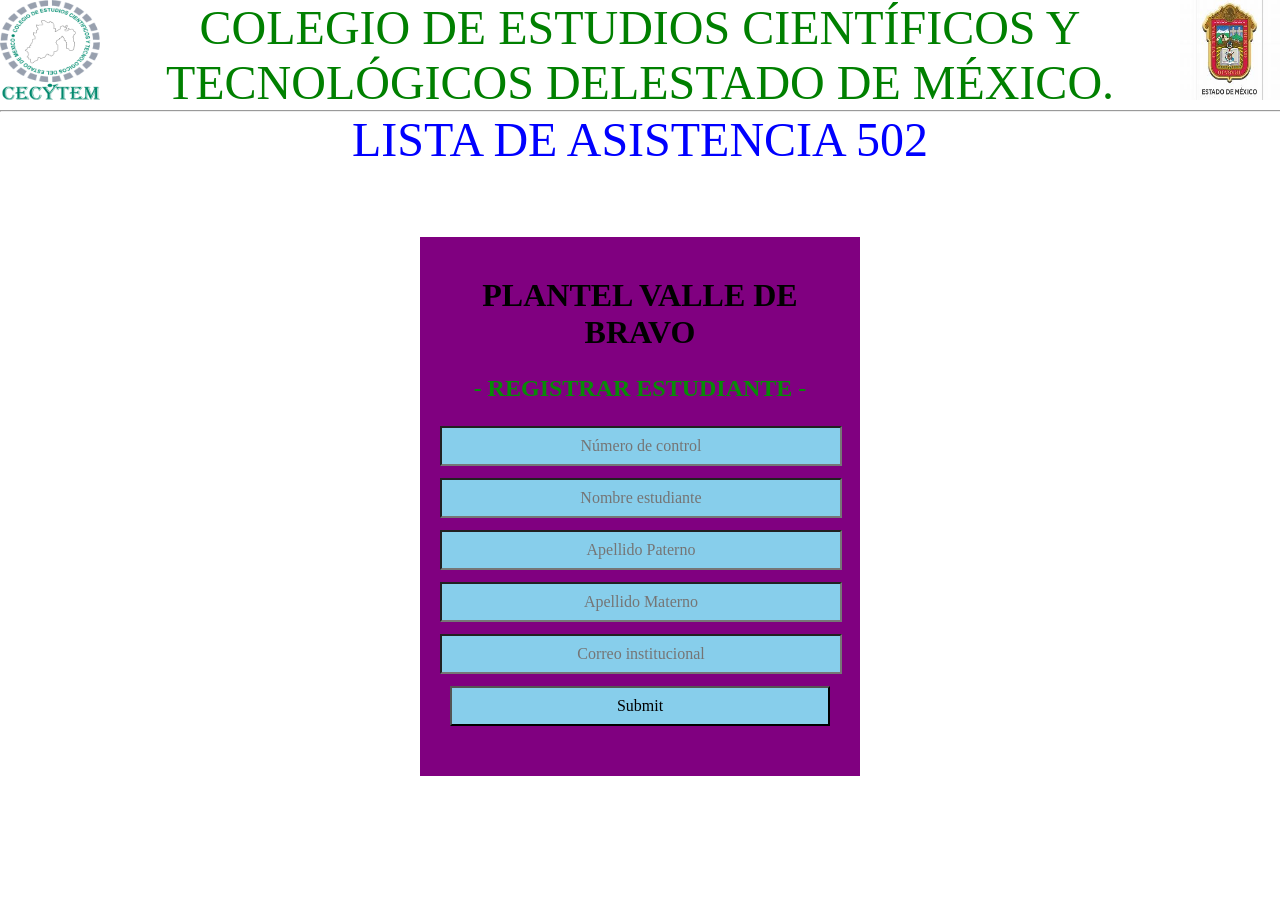
<file: index.html>
<!DOCTYPE html>
<html>
<head>
    <title>ASISTENCIA GRUPO 502</title>
   <meta charset="UTF-8">
    <link rel="stylesheet" type="text/css" href="estilos_jr.css">
</head>
<body>
<img src="cecytem-logo.png"align="left"width="100" height="100">
<img src="logo23.jpeg"align="right"width="100" height="100">
    
    
    <font face="calibri" size=15 color=green>COLEGIO DE ESTUDIOS CIENT&Iacute;FICOS Y TECNOL&Oacute;GICOS DELESTADO DE M&Eacute;XICO.</font>
    <hr width="100%">
    
    <font face="calibri" size=20 color=blue>LISTA DE ASISTENCIA 502</font>
    <form method="post">
        <h1>PLANTEL VALLE DE BRAVO</h1>
        <h2>- REGISTRAR ESTUDIANTE - </h2>  
        <input type="text" name="N_CONTROL" placeholder="Número de control">
        <input type="text" name=" N_ESTUDIANTE" placeholder="Nombre estudiante">
        <input type="text" name=" AP_PATERNO" placeholder="Apellido Paterno">
        <input type="text" name="AP_MATERNO" placeholder="Apellido Materno">
        <input type="email" name="CORREO_INS" placeholder="Correo institucional">
        <input type="submit" name="lista_estudiantes">
    </form>
    
    <?php
        include("registro.php");
  ?>
</body>
</html>
</file>
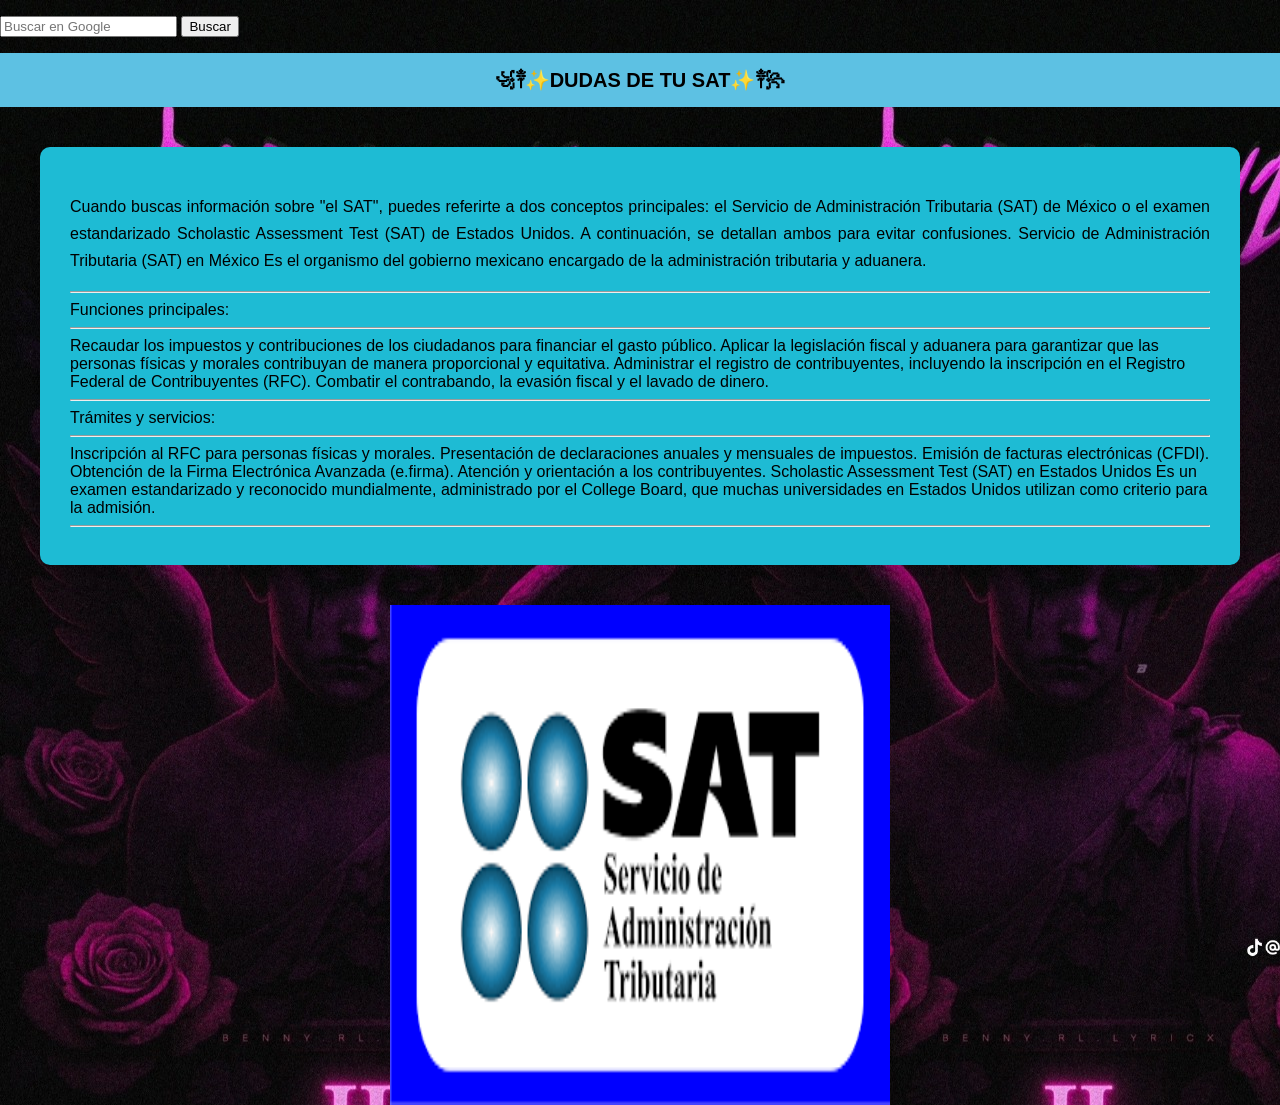
<file: dudas_sat.html>
<!DOCTYPE html>
<html lang="es">
<head>
<meta charset="UTF-8">
<meta name="viewport" content="width=device-width, initial-scale=1.0">
<title>Artículo - Ciudadanía</title>
<style>
/* ===== ESTILOS GENERALES ===== */
body {
  margin: 0;
  font-family: 'Segoe UI', Tahoma, Geneva, Verdana, sans-serif;
  background-color: #f8f8f8;
  color: #333;
}

/* ===== BARRA SUPERIOR ===== */
header {
  background-color: #5DC1E3;
  color: black;
  padding: 15px 30px;
  font-size: 20px;
  font-weight: bold;
}

/* ===== MENÚ DE CATEGORÍAS ===== */
nav {
  background-color: #fff;
  display: flex;
  justify-content: center;
  align-items: center;
  border-bottom: 1px solid #ddd;
  flex-wrap: wrap;
}
nav a {
  text-decoration: none;
  color: #333;
  font-weight: 600;
  margin: 10px 20px;
  display: flex;
  align-items: center;
  transition: color 0.3s;
}
nav a:hover {
  color: #e74c3c;
}
nav i {
  margin-right: 8px;
}

/* ===== CONTENEDOR PRINCIPAL ===== */
.container {
  display: flex;
  max-width: 1200px;
  margin: 40px auto;
  gap: 30px;
  padding: 0 20px;
}

/* ===== CONTENIDO PRINCIPAL ===== */
main {
  flex: 3;
  background-color:#1EBBD4;
  padding: 30px;
  border-radius: 10px;
  box-shadow: 0 4px 10px rgba(0,0,0,0.1);
}

main img {
  width: 100%;
  border-radius: 10px;
  margin: 20px 0;
}

main h1 {
  color: #222;
}
main p {
  line-height: 1.7;
  font-size: 16px;
}

/* ===== SIDEBAR ===== */
aside {
  flex: 1.2;
  background-color: white;
  padding: 20px;
  border-radius: 10px;
  box-shadow: 0 4px 10px rgba(0,0,0,0.1);
  height: fit-content;
}

aside h3 {
  color: #000;
  border-bottom: 2px solid #eee;
  padding-bottom: 10px;
}

aside a {
  color: #e74c3c;
  text-decoration: none;
}
aside a:hover {
  text-decoration: underline;
}

/* ===== ICONOS DE REDES ===== */
.redes {
  display: flex;
  gap: 15px;
  margin-top: 15px;
}
.redes a {
  background-color: black;
  color: white;
  width: 35px;
  height: 35px;
  border-radius: 50%;
  display: flex;
  align-items: center;
  justify-content: center;
  text-decoration: none;
  font-size: 18px;
  transition: background 0.3s;
}
.redes a:hover {
  background-color: #e74c3c;
}
</style>
<p> <form action="https://www.google.com/search" method="get">
  <input type="text" name="q" placeholder="Buscar en Google">
  <input type="submit" value="Buscar"></p>
  </form>
 <body background="3.jpg">
<center>
<header>꧁༒✨DUDAS DE TU SAT✨༒꧂</header>
</center>
<div class="container">

  <main>

   <P align ="justify"><font face="" color="BLACK"> 
Cuando buscas información sobre "el SAT", puedes referirte a dos conceptos principales: el Servicio de Administración Tributaria (SAT) de México o el examen estandarizado Scholastic Assessment Test (SAT) de Estados Unidos. A continuación, se detallan ambos para evitar confusiones. 
Servicio de Administración Tributaria (SAT) en México
Es el organismo del gobierno mexicano encargado de la administración tributaria y aduanera.
<HR> 
Funciones principales:
<HR>
Recaudar los impuestos y contribuciones de los ciudadanos para financiar el gasto público.
Aplicar la legislación fiscal y aduanera para garantizar que las personas físicas y morales contribuyan de manera proporcional y equitativa.
Administrar el registro de contribuyentes, incluyendo la inscripción en el Registro Federal de Contribuyentes (RFC).
Combatir el contrabando, la evasión fiscal y el lavado de dinero.
<HR> 
Trámites y servicios:
<HR>
Inscripción al RFC para personas físicas y morales.
Presentación de declaraciones anuales y mensuales de impuestos.
Emisión de facturas electrónicas (CFDI).
Obtención de la Firma Electrónica Avanzada (e.firma).
Atención y orientación a los contribuyentes. 
Scholastic Assessment Test (SAT) en Estados Unidos
Es un examen estandarizado y reconocido mundialmente, administrado por el College Board, que muchas universidades en Estados Unidos utilizan como criterio para la admisión. 
<HR>


    </div>
    <center>
 <img src="11.png" width="500" height="500" align="center">
</center>
</body>
</html>
</file>
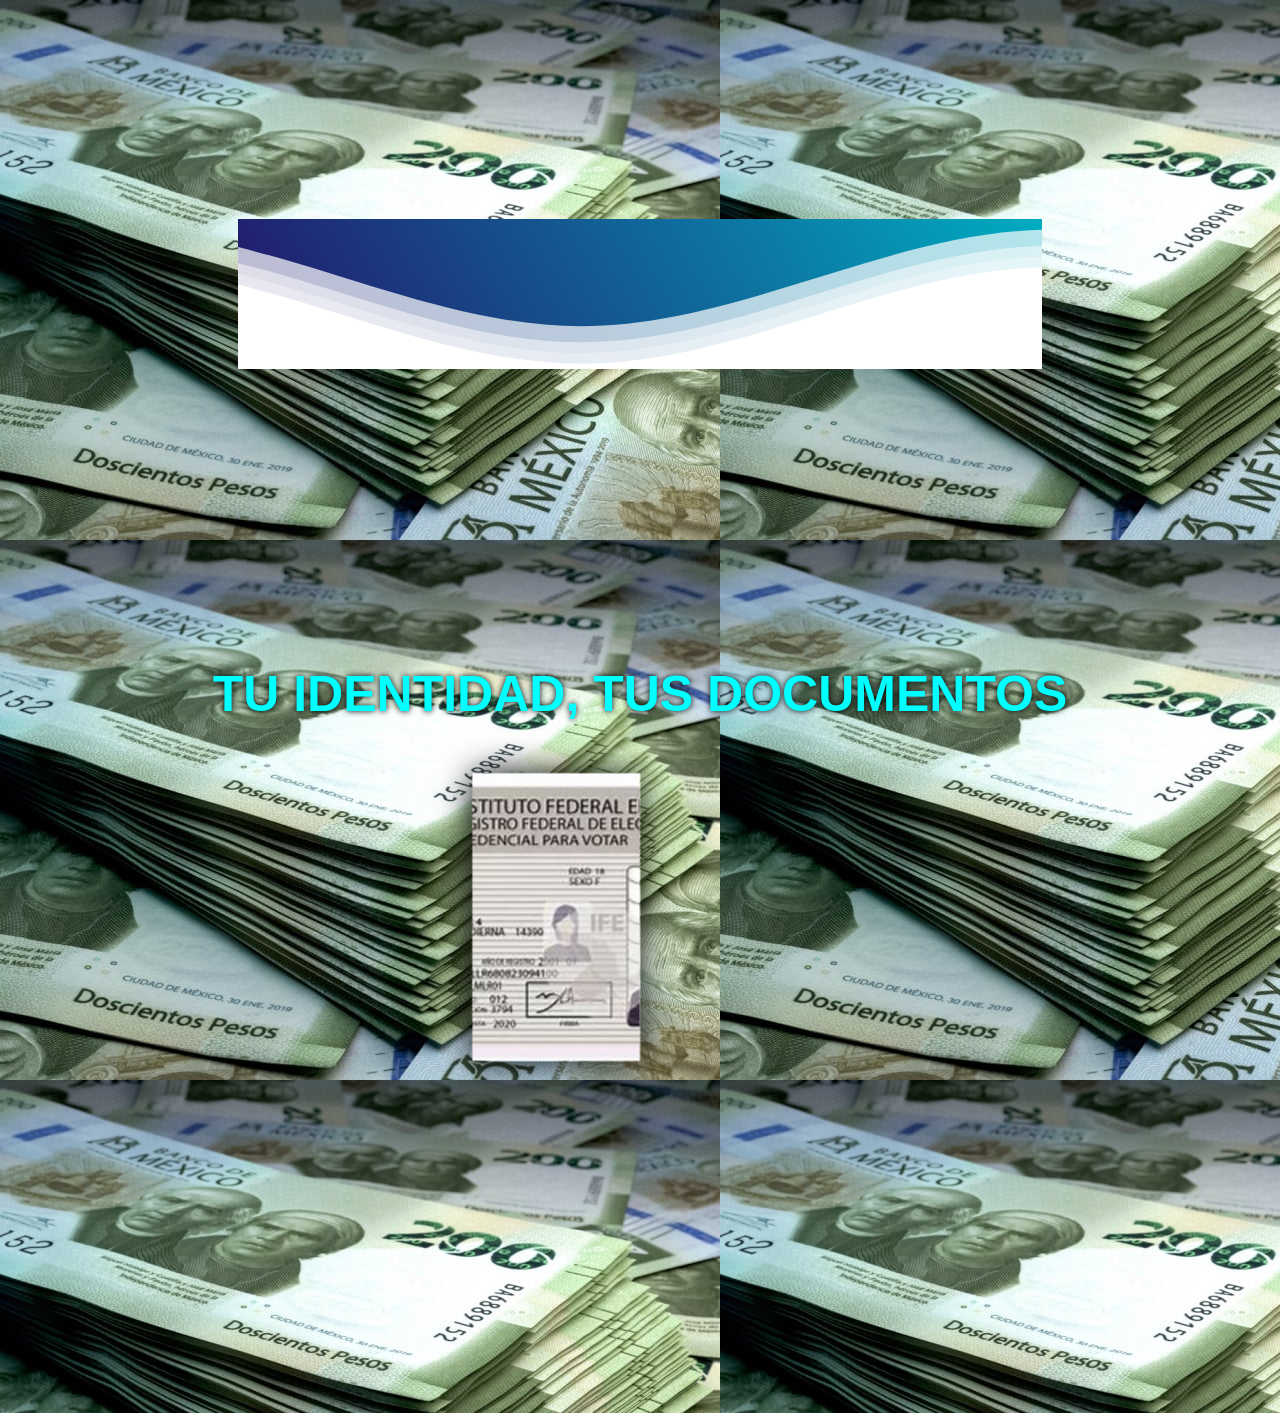
<file: galeria2.html>
<!DOCTYPE html>
<html lang="en">
<head>
    <meta charset="UTF-8">
    <meta name="viewport" content="width=device-width, initial-scale=1.0">
    <title>Plantel Valle de Bravo</title>
    <link rel="stylesheet" href="principal.css">
      <link rel="icon" href="img/unnamed-removebg-preview.png" type="png">
    <a href="OPDAPAS.html"></a>
 <body background="fondo2.jpg">
  
    <style>
    

        .fondo-valle{
            background-image: linear-gradient(to top, #0593bb 20%, #0e26ae 80%);
            background-size: cover;
            background-position: center center;
            width: 100%;
            height: 80vh;
            background-attachment: fixed;
          }
        .contenido-fondo-valle{
            display: flex;
            width: 100%;
            height: 100%;
            flex-direction: column;
            justify-content: center;
            align-items: center;
          }
      @keyframes move_wave {
          0% {
              transform: translateX(0) translateZ(0) scaleY(1)
          }
          50% {
              transform: translateX(-25%) translateZ(0) scaleY(0.55)
          }
          100% {
              transform: translateX(-50%) translateZ(0) scaleY(1)
          }
      }
      .waveWrapper {
          overflow: hidden;
          position: absolute;
          left: 0;
          right: 0;
          bottom: 0;
          top: 0;
          margin: auto;
      }
      .waveWrapperInner {
          position: absolute;
          width: 100%;
          overflow: hidden;
          height: 70%;
    
          
      }
      .bgTop {
          z-index: 15;
          opacity: 0.5;
      }
      .bgMiddle {
          z-index: 10;
          opacity: 0.75;
      }
      .bgBottom {
          z-index: 5;
      }
      .wave {
          position: absolute;
          left: 0;
          width: 200%;
          height: 100%;
          background-repeat: repeat no-repeat;
          background-position: 0 bottom;
          transform-origin: center bottom;
      }
      .waveTop {
          background-size: 50% 100px;
      }
      .waveAnimation .waveTop {
        animation: move-wave 3s;
         -webkit-animation: move-wave 3s;
         -webkit-animation-delay: 1s;
         animation-delay: 1s;
      }
      .waveMiddle {
          background-size: 50% 120px;
      }
      .waveAnimation .waveMiddle {
          animation: move_wave 10s linear infinite;
      }
      .waveBottom {
          background-size: 50% 100px;
      }
      .waveAnimation .waveBottom {
          animation: move_wave 15s linear infinite;
      }
      </style>
      
      
        <script>
        window.console = window.console || function(t) {};
      </script>
</head>
<body>
    <div class="header">

        <!--Content before waves-->
        <div class="inner-header flex">
            
         
        <CENTER>
      
        
        <!--Waves Container-->
        <div>
        <svg class="agua" xmlns="http://www.w3.org/2000/svg" xmlns:xlink="http://www.w3.org/1999/xlink"
        viewBox="0 24 150 28" preserveAspectRatio="none" shape-rendering="auto">
        <defs>
        <path id="gentle-wave" d="M-160 44c30 0 58-18 88-18s 58 18 88 18 58-18 88-18 58 18 88 18 v44h-352z" />
        </defs>
        <g class="parallax">
        <use xlink:href="#gentle-wave" x="48" y="0" fill="rgba(255,255,255,0.7" />
        <use xlink:href="#gentle-wave" x="48" y="3" fill="rgba(255,255,255,0.5)" />
        <use xlink:href="#gentle-wave" x="48" y="5" fill="rgba(255,255,255,0.3)" />
        <use xlink:href="#gentle-wave" x="48" y="7" fill="#fff" />
        </g>
        </svg>
        </div>
        </div>
   


        
        <div id="gallery1" class="gallery2">
            <section >
    
                <h2>TU     IDENTIDAD,     TUS    DOCUMENTOS</h2>
                <div class="content-all">
                    <div class="content-carrousel">
                        <figure><img src="1.jpeg"></figure>
                        <figure><img src="2.jpeg"></figure>
                        <figure><img src="4.jpg"></figure>
                        <figure><img src="5.jpeg"></figure>
                        <figure><img src="6.jpg" ></figure>
                        <figure><img src="7.webp"></figure>
                        <figure><img src="8.webp"></figure>
                        <figure><img src="9.jpeg"></figure>
                    </div>
                </div>
                
            </section>
            </div>
       
    
    <div class="separador"></div>
</body>
</html>
</file>
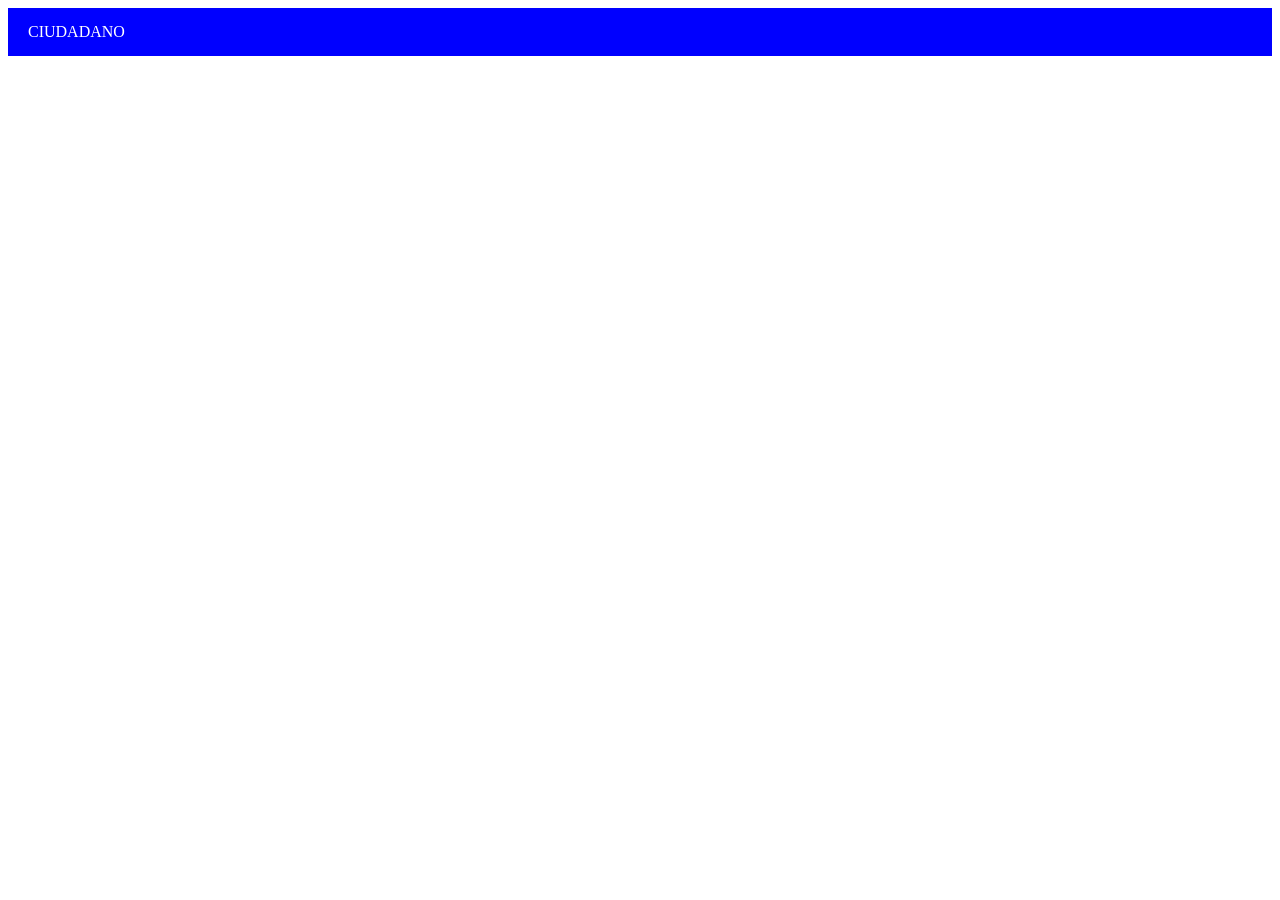
<file: JR_CIUDADANO - copia.html>
<!DOCTYPE HTML><!--doc en html-->
<HTML LANG="ES"><!--doc en español-->
<HEAD>
<meta charset="UFT-8"><!--codifica caracteres-->
<meta neme="viewport" content="width=device-width, initial-scale=1.0"><!--ajusta el diseño a moviles-->
<title> GUIA DIGITALN CIUDADANA</title><!--titulo que aparece en la pestaña-->
<style>
 <body {
    margin: 0; /*elimina margenes por defecto */
    font-family:Arial, sans-serif;/*fuente de texto */
    }
/*estilo del menu principal */
nav{
   background: #0000FF;/*fondo gris oscuro */
}
nav ul {
   list-style: none;/*quita viñetas de la lista */
   margin: 0;/*elimina margenes */
   padding: 0; /*elimina relleno */
   display: flex;/*coloca los <li> en linea (horizontal) */
}
nav ul li {
   position: relative;/*necesario para posicionar el submenu debajo */
}
nav ul li a {
   display: block;/*ase que todo el area sea clickeable */
   padding: 15px 20px; /*espacio interno */
   color: white;/*texto blanco */
   text-decoration: none;/*quita el subrayado */
}
nav ul li a:hover{
   background: #FFC0CB;/* cambia el fondo al pasar el raton */
}

/* Estilo del submenu */
nav ul li ul{
   display: none; /*oculta el submenu por defecto */
   position: absolute; /*posiciona el submenu relativo al padre */ 
   top: 100%; /* lo coloca justo debajo del elemento padre */
   left: 0; /* aliniado a la izquirda */
   background: #444; /*fondo del subtema */
   padding: 0; /*sin espacio interno */
   min-width: 180px; /* ancho minimo del subtema */
}
nav ul li ul li a {
   padding: 10px 15px; /*espacio interno en las opciones */
}
nav ul li ul li a:hover {
   background: #FFC0CB; /*coloca mas claro al pasar el raton */
}

/* mostar el submenu */
nav ul li:hover> ul {
   display: block; /*cuando paso el raton sobre el <li> , muestra el submenu */
}
</style>
</head>
<body>
   <!--menu principal-->
   <nav>
      <ul>
       <!--elemento simple sin subtema-->
       
      
      <!--Elemento con subtema-->
      <li>
         <a href="#">CIUDADANO</a>  <!--Flecha indicando subtema-->
        
       </li>

       </nav>
     
   </body>
   </html>
</file>
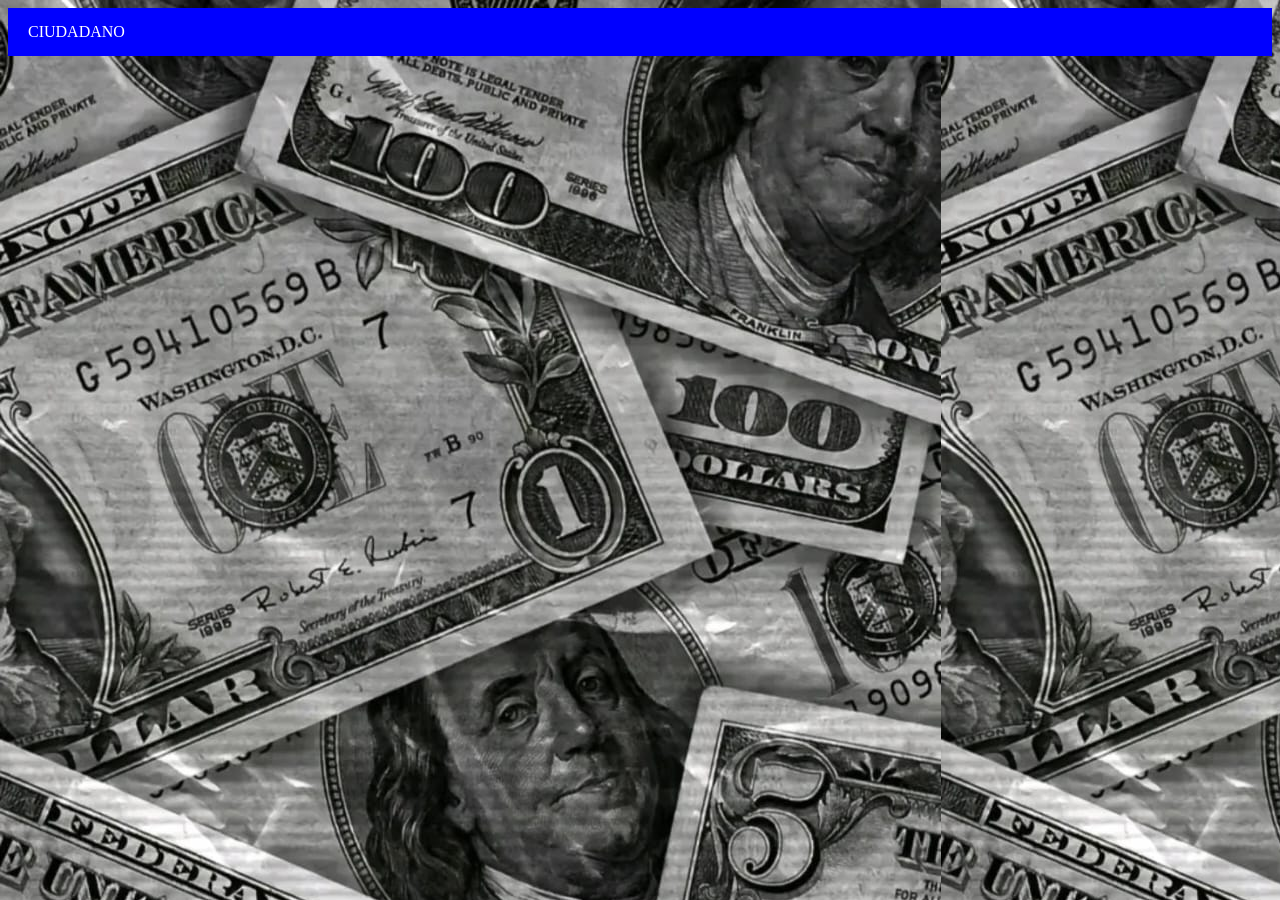
<file: JR_CIUDADANO.html>
<!DOCTYPE HTML><!--doc en html-->
<HTML LANG="ES"><!--doc en español-->
<HEAD>
<meta charset="UFT-8"><!--codifica caracteres-->
<meta neme="viewport" content="width=device-width, initial-scale=1.0"><!--ajusta el diseño a moviles-->
<title> GUIA DIGITALN CIUDADANA</title><!--titulo que aparece en la pestaña-->
<style>
 <body {
    margin: 0; /*elimina margenes por defecto */
    font-family:Arial, sans-serif;/*fuente de texto */
    }
/*estilo del menu principal */
nav{
   background: #0000FF;/*fondo gris oscuro */
}
nav ul {
   list-style: none;/*quita viñetas de la lista */
   margin: 0;/*elimina margenes */
   padding: 0; /*elimina relleno */
   display: flex;/*coloca los <li> en linea (horizontal) */
}
nav ul li {
   position: relative;/*necesario para posicionar el submenu debajo */
}
nav ul li a {
   display: block;/*ase que todo el area sea clickeable */
   padding: 15px 20px; /*espacio interno */
   color: white;/*texto blanco */
   text-decoration: none;/*quita el subrayado */
}
nav ul li a:hover{
   background: #FFC0CB;/* cambia el fondo al pasar el raton */
}

/* Estilo del submenu */
nav ul li ul{
   display: none; /*oculta el submenu por defecto */
   position: absolute; /*posiciona el submenu relativo al padre */ 
   top: 100%; /* lo coloca justo debajo del elemento padre */
   left: 0; /* aliniado a la izquirda */
   background: #444; /*fondo del subtema */
   padding: 0; /*sin espacio interno */
   min-width: 180px; /* ancho minimo del subtema */
}
nav ul li ul li a {
   padding: 10px 15px; /*espacio interno en las opciones */
}
nav ul li ul li a:hover {
   background: #FFC0CB; /*coloca mas claro al pasar el raton */
}

/* mostar el submenu */
nav ul li:hover> ul {
   display: block; /*cuando paso el raton sobre el <li> , muestra el submenu */
}
</style>
</head>
<body>
    <body background="fondo1.jpg">
   <!--menu principal-->
   <nav>
      <ul>
       <!--elemento simple sin subtema-->
       
      
      <!--Elemento con subtema-->
      <li>
         <a href="#">CIUDADANO</a>  <!--Flecha indicando subtema-->
        

     
   </body>
   </html>
</file>
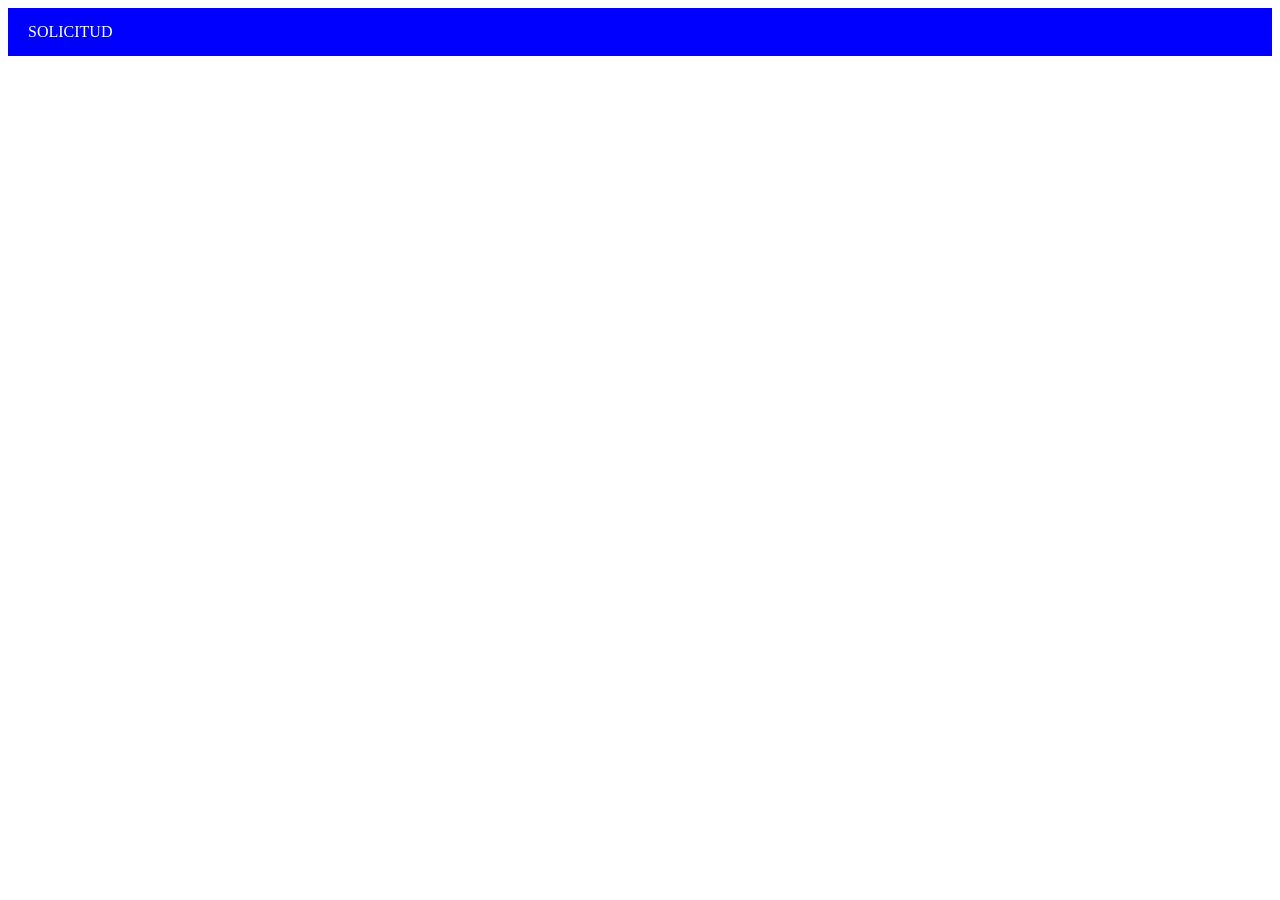
<file: JR_SOLICITUD - copia.html>
<!DOCTYPE HTML><!--doc en html-->
<HTML LANG="ES"><!--doc en español-->
<HEAD>
<meta charset="UFT-8"><!--codifica caracteres-->
<meta neme="viewport" content="width=device-width, initial-scale=1.0"><!--ajusta el diseño a moviles-->
<title> GUIA DIGITALN CIUDADANA</title><!--titulo que aparece en la pestaña-->
<style>
 <body {
    margin: 0; /*elimina margenes por defecto */
    font-family:Arial, sans-serif;/*fuente de texto */
    }
/*estilo del menu principal */
nav{
   background: #0000FF;/*fondo gris oscuro */
}
nav ul {
   list-style: none;/*quita viñetas de la lista */
   margin: 0;/*elimina margenes */
   padding: 0; /*elimina relleno */
   display: flex;/*coloca los <li> en linea (horizontal) */
}
nav ul li {
   position: relative;/*necesario para posicionar el submenu debajo */
}
nav ul li a {
   display: block;/*ase que todo el area sea clickeable */
   padding: 15px 20px; /*espacio interno */
   color: white;/*texto blanco */
   text-decoration: none;/*quita el subrayado */
}
nav ul li a:hover{
   background: #FFC0CB;/* cambia el fondo al pasar el raton */
}

/* Estilo del submenu */
nav ul li ul{
   display: none; /*oculta el submenu por defecto */
   position: absolute; /*posiciona el submenu relativo al padre */ 
   top: 100%; /* lo coloca justo debajo del elemento padre */
   left: 0; /* aliniado a la izquirda */
   background: #444; /*fondo del subtema */
   padding: 0; /*sin espacio interno */
   min-width: 180px; /* ancho minimo del subtema */
}
nav ul li ul li a {
   padding: 10px 15px; /*espacio interno en las opciones */
}
nav ul li ul li a:hover {
   background: #FFC0CB; /*coloca mas claro al pasar el raton */
}

/* mostar el submenu */
nav ul li:hover> ul {
   display: block; /*cuando paso el raton sobre el <li> , muestra el submenu */
}
</style>
</head>
<body>
   <!--menu principal-->
   <nav>
      <ul>
       <!--elemento simple sin subtema-->
       
      
      <!--Elemento con subtema-->
      <li>
         <a href="#">SOLICITUD</a>  <!--Flecha indicando subtema-->
        
       </li>



       </nav>
     
   </body>
   </html>
</file>
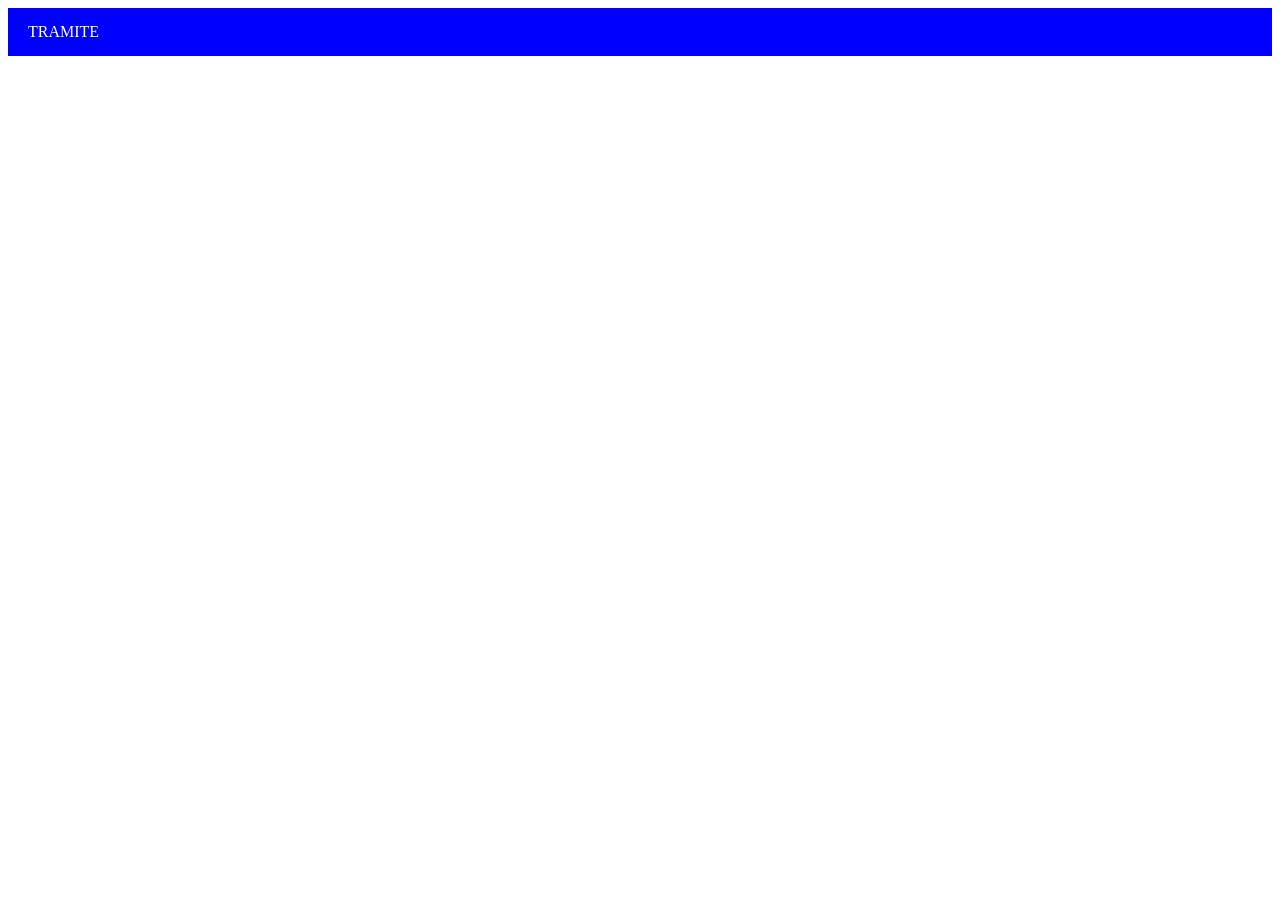
<file: JR_TRAMITE - copia.html>
<!DOCTYPE HTML><!--doc en html-->
<HTML LANG="ES"><!--doc en español-->
<HEAD>
<meta charset="UFT-8"><!--codifica caracteres-->
<meta neme="viewport" content="width=device-width, initial-scale=1.0"><!--ajusta el diseño a moviles-->
<title> GUIA DIGITALN CIUDADANA</title><!--titulo que aparece en la pestaña-->
<style>
 <body {
    margin: 0; /*elimina margenes por defecto */
    font-family:Arial, sans-serif;/*fuente de texto */
    }
/*estilo del menu principal */
nav{
   background: #0000FF;/*fondo gris oscuro */
}
nav ul {
   list-style: none;/*quita viñetas de la lista */
   margin: 0;/*elimina margenes */
   padding: 0; /*elimina relleno */
   display: flex;/*coloca los <li> en linea (horizontal) */
}
nav ul li {
   position: relative;/*necesario para posicionar el submenu debajo */
}
nav ul li a {
   display: block;/*ase que todo el area sea clickeable */
   padding: 15px 20px; /*espacio interno */
   color: white;/*texto blanco */
   text-decoration: none;/*quita el subrayado */
}
nav ul li a:hover{
   background: #FFC0CB;/* cambia el fondo al pasar el raton */
}

/* Estilo del submenu */
nav ul li ul{
   display: none; /*oculta el submenu por defecto */
   position: absolute; /*posiciona el submenu relativo al padre */ 
   top: 100%; /* lo coloca justo debajo del elemento padre */
   left: 0; /* aliniado a la izquirda */
   background: #444; /*fondo del subtema */
   padding: 0; /*sin espacio interno */
   min-width: 180px; /* ancho minimo del subtema */
}
nav ul li ul li a {
   padding: 10px 15px; /*espacio interno en las opciones */
}
nav ul li ul li a:hover {
   background: #FFC0CB; /*coloca mas claro al pasar el raton */
}

/* mostar el submenu */
nav ul li:hover> ul {
   display: block; /*cuando paso el raton sobre el <li> , muestra el submenu */
}
</style>
</head>
<body>
   <!--menu principal-->
   <nav>
      <ul>
       <!--elemento simple sin subtema-->
       
      
      <!--Elemento con subtema-->
      <li>
         <a href="#">TRAMITE</a>  <!--Flecha indicando subtema-->
        
       </li>



       </nav>
     
   </body>
   </html>
</file>
<file: estilos_jr.css>
* {
    padding: 0;
    margin: 0;
    font-family: century gothic;
    text-align: center;
}

form {
	padding: 50px 20px;
	background-color: #800080;
	margin: calc(25% + 100px);
	margin-top: 70px;
	padding-top: 28px;
	margin-bottom: 30px;
   
    }

h1{
      text-align: center;
      padding: 12px;
      color: #000000
    }

h2 {
	text-align: center;
	padding: 12px;
	color: #088A08
}
    
input {
	width: calc(100% - 20px);
	background-color: #87CEEB;
	padding: 9px;
	margin: auto;
	margin-top: 12px;
	font-size: 16px;
}

input [type='submit']{
      background-color: #2EFE2E; 
      color: #fff;
      width: calc(80% - 20px);
      margin: 0 10%; 
      margin-top: 22px; 
      border none;
}

.correctomtra{
    text-align center;
    width: 100%;
    padding: 12px;
    background-color: #FFFF00;
	color: #0040FF
}

.incorrectomtra{
	text-align: center;
	Width: 100%;
	padding: 12px;
	background-color: #FFFF00;
	color: #FF0000
}
</file>
<file: principal.css>
*, *::before, *::after{
    margin: 0;
    padding: 0;
    box-sizing: border-box;


}
img{
    width: 100%;
    height: 100%;
    object-fit: cover;
}
.galeria{
    
    width: 80%;
    max-width: 1200px;
    margin-left: auto;
    margin-right: auto;    
    display: grid;
    grid-template-columns: repeat(auto-fit, 128px);
    grid-auto-rows:200px;
    justify-content:center;
    gap: 1rem;
    min-height: 1000px;
  
}

.galeria_item{
    
    clip-path: polygon(50% 0%, 100% 25%, 100% 75%, 50% 100%, 0% 75%, 0% 25%);
    grid-column: span 2;
    height: 283px;
    transition: 0.5s filter;

}
.galeria_item:hover{
    filter: brightness(0.3);
}

.galeria_item:first-of-type{
    grid-column: 2 / span 2;
}


/* MEDIDA*/

@media screen and (main-whidth: 270px) and (max-whidth: 504px){
    .galeria_item:first-of-type{
        grid-column: 1 / span 2;
    }
    .galeria{
        grid-auto-rows: 283px;
    }    
}


@media screen and (min-width: 505px) and (max-width:685px){
    .galeria_item:nth-of-type(odd){
       grid-column: 2 / span 2;
    }
}

@media screen and (min-width: 686px) and (max-width:862px){
    .galeria_item:nth-of-type(3n + 1){
       grid-column: 2 / span 2;
    }
}


@media screen and (min-width: 863px) and (max-width:1038px){
    .galeria_item:nth-of-type(4n + 1){
       grid-column: 2 / span 2;
    }
}

@media screen and (min-width: 1039px) and (max-width:1215px){
    .galeria_item:nth-of-type(5n + 1){
       grid-column: 2 / span 2;
    }
}

@media screen and (min-width: 1216px) and (max-width:1390px){
    .galeria_item:nth-of-type(6n + 1){
       grid-column: 2 / span 2;
    }
}

@media screen and (min-width: 1391px){
    .galeria_item:nth-of-type(7n + 1){
       grid-column: 2 / span 2;
    }
}
















@import url(//fonts.googleapis.com/css?family=Lato:300:400);

body {
  margin:0;
}

h1 {
  font-family: Impact, Haettenschweiler, 'Arial Narrow Bold', sans-serif;
  font-weight:300;
  letter-spacing: 2px;
  font-size:48px;
}
p {
  font-family: 'Lato', sans-serif;
  letter-spacing: 1px;
  font-size:14px;
  color: #333333;
}
.inner-header{
 background-image:url(https://static.vecteezy.com/system/resources/previews/001/741/324/non_2x/blurred-shiny-blue-background-free-photo.jpg)
}
.header {
  position:relative;
  text-align:center;

  color:white;
}
.logo {
  width:50px;
  fill:white;
  padding-right:15px;
  display:inline-block;
  vertical-align: middle;
}
h1 img{
  width: 15px;
}


.inner-header {
  height:65vh;
  width:100%;
  margin: 0;
  padding: 0;
}

.flex {
  display: flex;
  justify-content: center;
  align-items: center;
  text-align: center;
}

.agua {
  position:relative;
  width: 100%;
  height:17vh;
  margin-bottom:-7px; 
  min-height:100px;
  max-height:150px;
  background: linear-gradient(60deg, rgb(36, 19, 104) 0%, rgba(0,172,193,1) 100%);
}

.content {
  position:relative;
  height:20vh;
  text-align:center;
  background-color: white;
}


.gal{

  background-color: black;
}



/* Animation */

.parallax > use {
  animation: move-forever 25s cubic-bezier(.55,.5,.45,.5)     infinite;
}
.parallax > use:nth-child(1) {
  animation-delay: -2s;
  animation-duration: 7s;
}
.parallax > use:nth-child(2) {
  animation-delay: -3s;
  animation-duration: 10s;
}
.parallax > use:nth-child(3) {
  animation-delay: -4s;
  animation-duration: 13s;
}
.parallax > use:nth-child(4) {
  animation-delay: -5s;
  animation-duration: 20s;
}
@keyframes move-forever {
  0% {
   transform: translate3d(-90px,0,0);
  }
  100% { 
    transform: translate3d(85px,0,0);
  }
}

@media (max-width: 768px) {
  .waves {
    height:40px;
    min-height:40px;
  }
  .content {
    height:30vh;
  }
  h1 {
    font-size:24px;
  }
}






.separador{
  width: 100%;
  height: 18px;
}





.gallery2 {
  display: flex;
  width: 1200px;
  height: 90vh;
  overflow: hidden;
  margin: 0 auto;
  justify-content: center; 
  border-radius:15px;
  background-image: url(https://www.xtrafondos.com/descargar.php?id=126&resolucion=1920x1080);

  }
h2{
  text-align: center;
  font-size: 50px;
  font-family: Impact, Haettenschweiler, 'Arial Narrow Bold', sans-serif;
  margin-top: 80px;
  color: aqua;
  text-shadow: 0px 0px 6px black;
}

.content-all{
  width: 210px;
  margin: auto;
  perspective: 800px;
  position: relative;
  margin-top: 50px;


  
}
.content-carrousel{
  width: 50%;
  position: absolute;
  animation: rotar 10s infinite linear;
  transform-style: preserve-3d;
  
}

.content-carrousel:hover{
  animation-play-state: paused;
  cursor: pointer;
}


.content-carrousel figure{
  width: 100%;
  height: 180px;
  overflow: hidden;
  position: absolute;
  box-shadow: 0px 0px 20px 0px black;
  transition: all 300ms;
  
}

.content-carrousel figure:hover{
  box-shadow: 0px 0px 0px 0px black;
  transition: all 300ms;
}

.content-carrousel figure:nth-child(1){transform: rotateY(0deg) translateZ(300px);}
.content-carrousel figure:nth-child(2){transform: rotateY(40deg) translateZ(300px);}
.content-carrousel figure:nth-child(3){transform: rotateY(80deg) translateZ(300px);}
.content-carrousel figure:nth-child(4){transform: rotateY(120deg) translateZ(300px);}
.content-carrousel figure:nth-child(5){transform: rotateY(160deg) translateZ(300px);}
.content-carrousel figure:nth-child(6){transform: rotateY(200deg) translateZ(300px);}
.content-carrousel figure:nth-child(7){transform: rotateY(240deg) translateZ(300px);}
.content-carrousel figure:nth-child(8){transform: rotateY(280deg) translateZ(300px);}
.content-carrousel figure:nth-child(9){transform: rotateY(320deg) translateZ(300px);}
.content-carrousel figure:nth-child(10){transform: rotateY(360deg) translateZ(300px);}

.content-carrousel img{
  width: 100%;
  transition: all 300ms;
}

.content-carrousel img:hover{
  transform: scale(1.2);
  transition: all 300ms;
}

@keyframes rotar{
  from{
      transform: rotateY(0deg);
  }to{
      transform: rotateY(360deg);
  }
}
</file>
